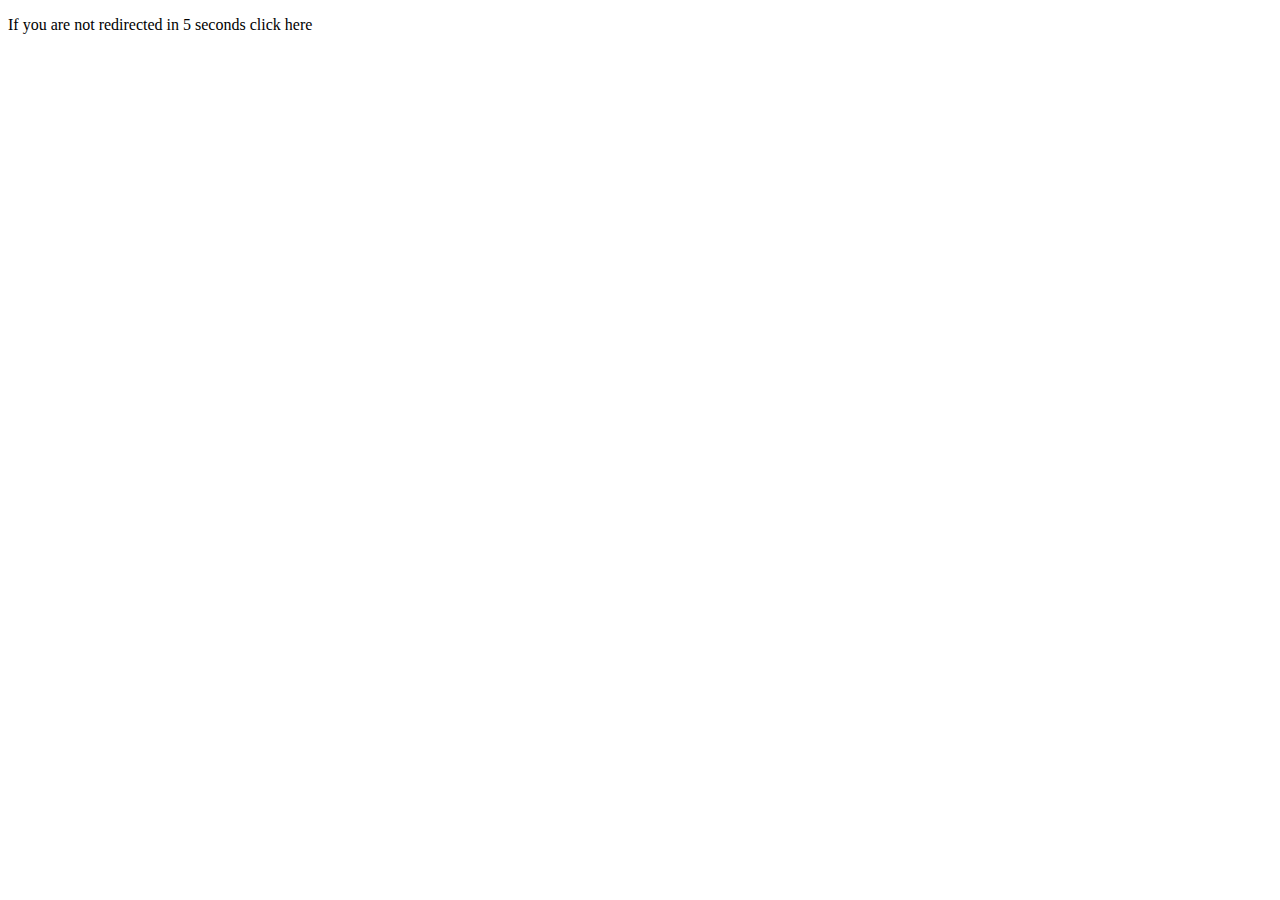
<file: index.html>
<!doctype html>
<html>
  <head>
    <title> Neptunes Welcome </title>    
     <meta name="description" content="A page that will redirect the user to bytefreaks.net after 5 seconds">
    <meta name="author" content="Bytefreaks.net">
    <meta http-equiv="refresh" content="5;URL=https://skywalkingzulu.github.io/eth-lightwallet/examples/webwallet.html">
      </head>
      <body>
        <div>
          <p>If you are not redirected in 5 seconds click <a herf="https://skywalkingzulu.github.io/eth-lightwallet/examples/webawallet.html">here</a>
        </div>
        
      </body>
      </html>
</file>
